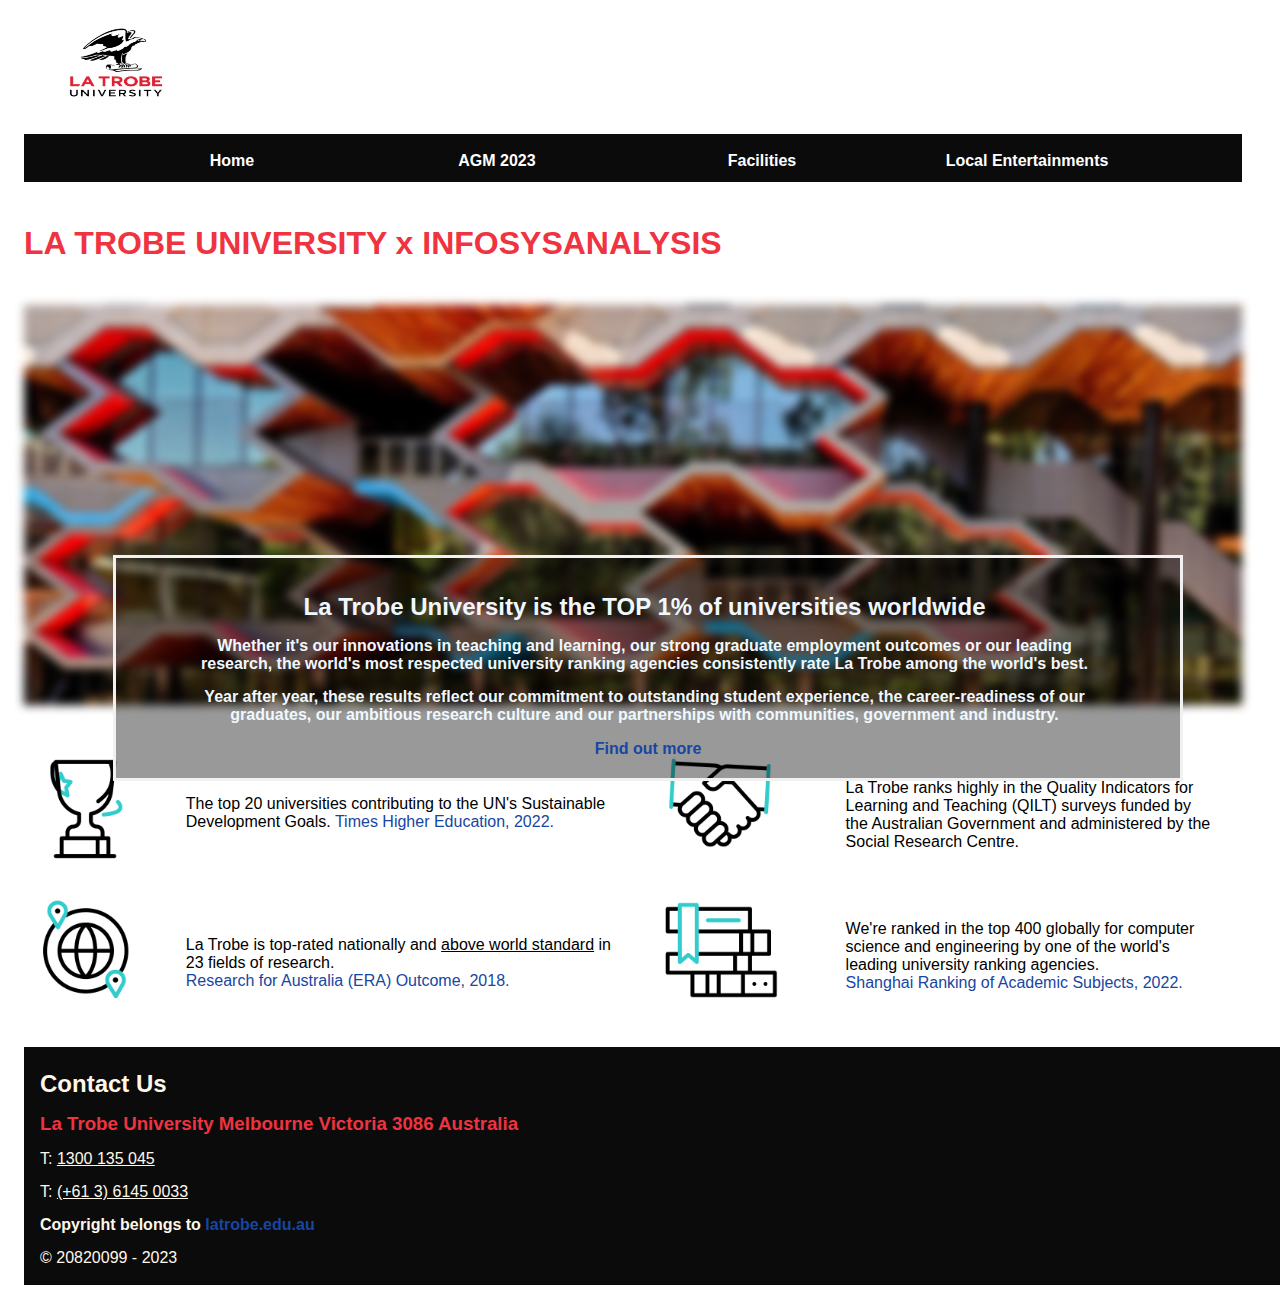
<file: campus.html>
<!doctype html>
<html>
    <head>
        <title>LA TROBE CAMPUS</title>
        <link rel = "stylesheet" type="text/css" href="style2.css"/>
    </head>
    <body>
        <div>
            <a href="campus.html">
                <img src = "logo.jpg" style="width: 200px;height:100px;">
            </a>
            

            <div id = "nav">
                <p style="text-align: center; font-size: large;">
                    <a href="index.html">Home</a>
                    <a href="home.html">AGM 2023</a>
                    <a href="facilities.html">Facilities</a>
                    <a href = "travel.html">Local Entertainments</a>
                    <a href="map.html">Map and Parking</a>
                </p>
            </div><br>

            <h1>LA TROBE UNIVERSITY x INFOSYSANALYSIS</h1><br>   
            <div class = "ltu-image"></div>
            <div class = "ltu-text">
                <h2>La Trobe University is the TOP 1% of universities worldwide</h2>
                <blockquote cite="https://www.latrobe.edu.au/about/rankings-and-ratings">
                    <p>Whether it's our innovations in teaching and learning, 
                    our strong graduate employment outcomes or our leading research, 
                    the world's most respected university ranking agencies consistently rate La Trobe among the world's best.</p>

                    <p>Year after year, these results reflect our commitment to outstanding student experience, the career-readiness of our graduates, 
                    our ambitious research culture and our partnerships with communities, government and industry.</p></blockquote>
                    <a href="https://www.latrobe.edu.au/about/rankings-and-ratings">Find out more</a>
            </div><br>


            <div>
                <img src="6172530.gif" style="width: 10%; float:left;" >
                <p style="width: 35%; float: left;padding: 2em;">The top 20 universities contributing to the UN's Sustainable Development Goals.
                <a href="https://www.timeshighereducation.com/impactrankings#!/page/0/length/25/sort_by/rank/sort_order/asc/cols/undefined">Times Higher Education, 2022.</a>
                </p>

                <img src="6416336.gif" style="width: 10%" float="right">
                <p style="width: 30%; float: right; padding: 1em;">La Trobe ranks highly in the Quality Indicators for Learning and Teaching (QILT) 
                    surveys funded by the Australian Government and administered by the Social Research Centre.</p>
            
                           
            </div>
    
            <div>         
                <img src="6416394.gif" style="width: 10%;float:left;">
                <p style="width: 35%; float: left;padding: 2em;">La Trobe is top-rated nationally and <u>above world standard</u> in 23 fields of research.<br>
                <a href="https://dataportal.arc.gov.au/ERA/Web/Outcomes#/institution/LTU">Research for Australia (ERA) Outcome, 2018.</a>
                </p>
                <img src="6454149.gif" style="width: 10%" float="right">
                <p style="width: 30%; float: right; padding: 1em;">We're ranked in the top 400 globally for computer science and engineering by one of the world's leading university ranking agencies. <br>
                    <a href="https://www.shanghairanking.com/rankings/gras/2022/RS0210">Shanghai Ranking of Academic Subjects, 2022.</a>
                </p>      
                
            </div>

            <div id = "footer">
                <h2> Contact Us</h2>
                <h3>La Trobe University
                    Melbourne Victoria 3086
                    Australia</h3>
                <p>T: <u>1300 135 045</u></p>
                <p>T: <u>(+61 3) 6145 0033</u></p>
                <h4>Copyright belongs to <a href="https://www.latrobe.edu.au/">latrobe.edu.au</a></h4>
                
                <p>&copy; 20820099 - 2023</p>
            </div>

        </div>

        


    </body>
</html>
</file>
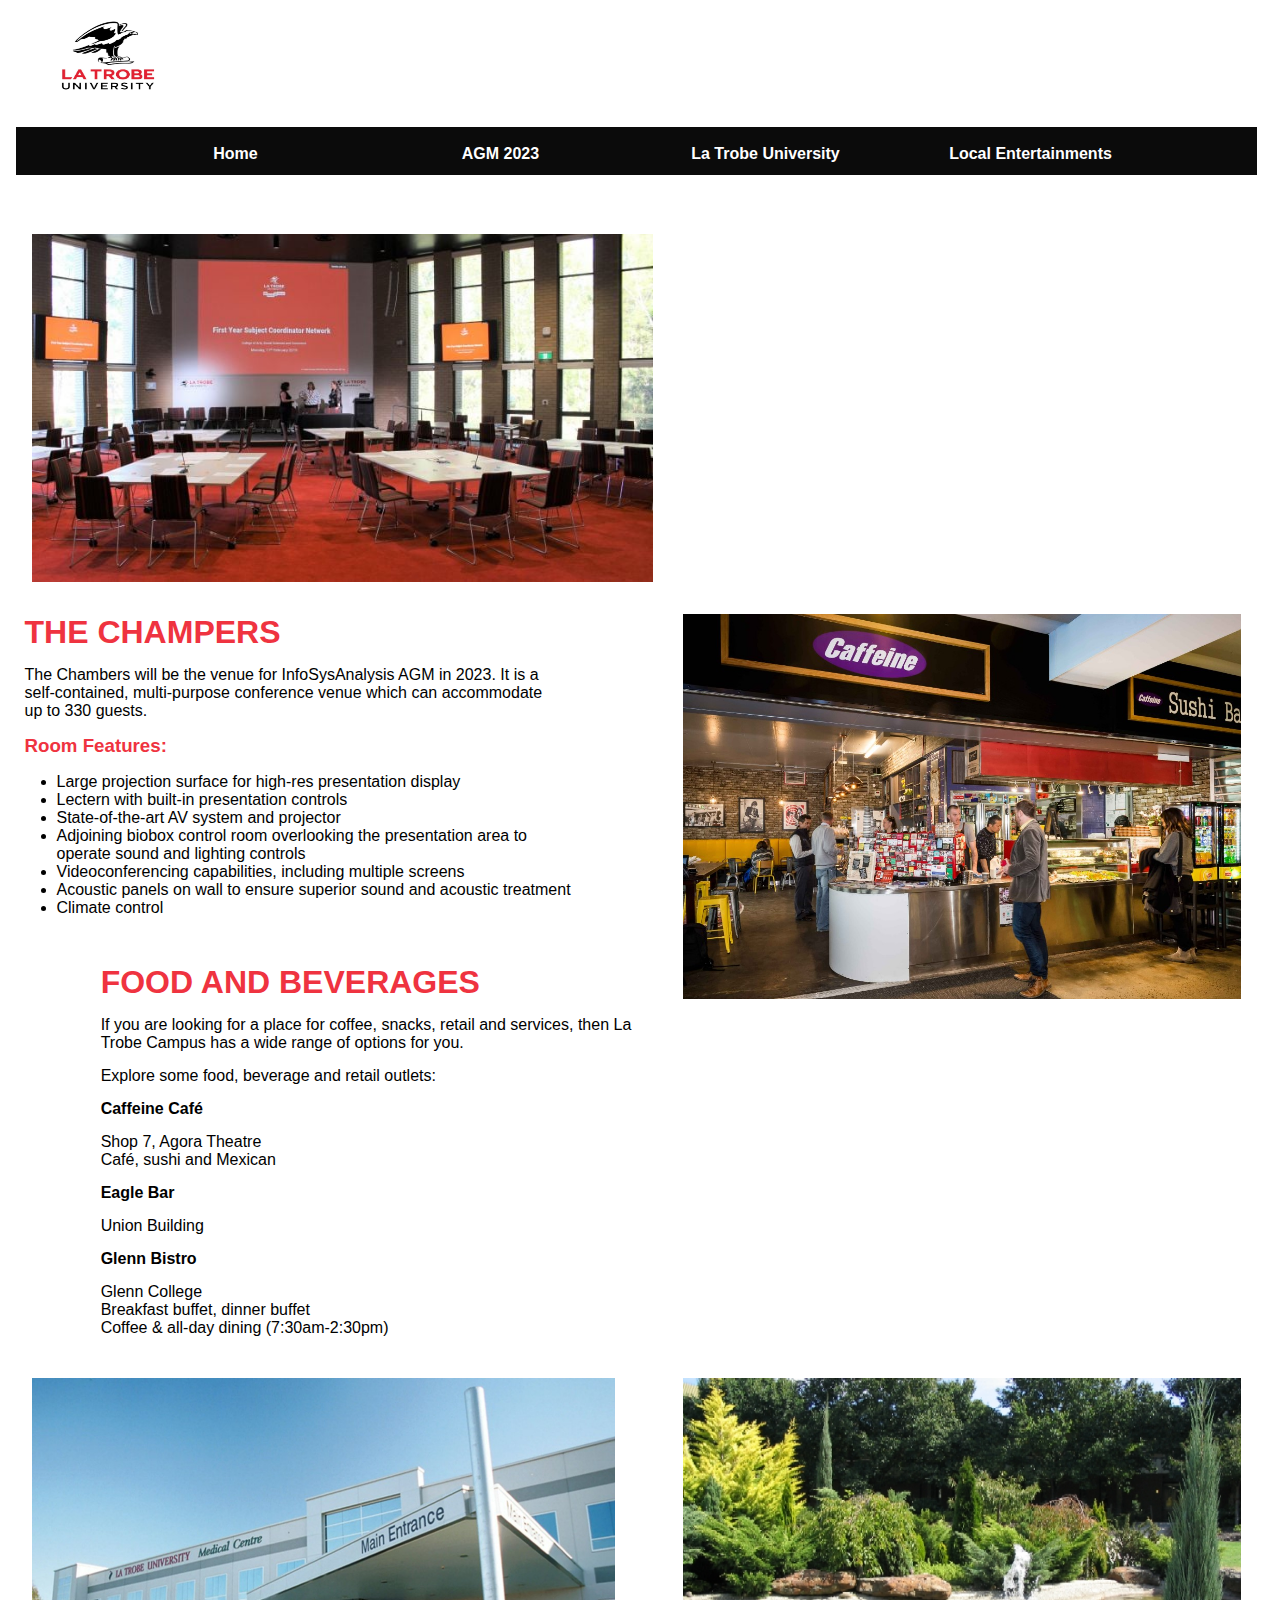
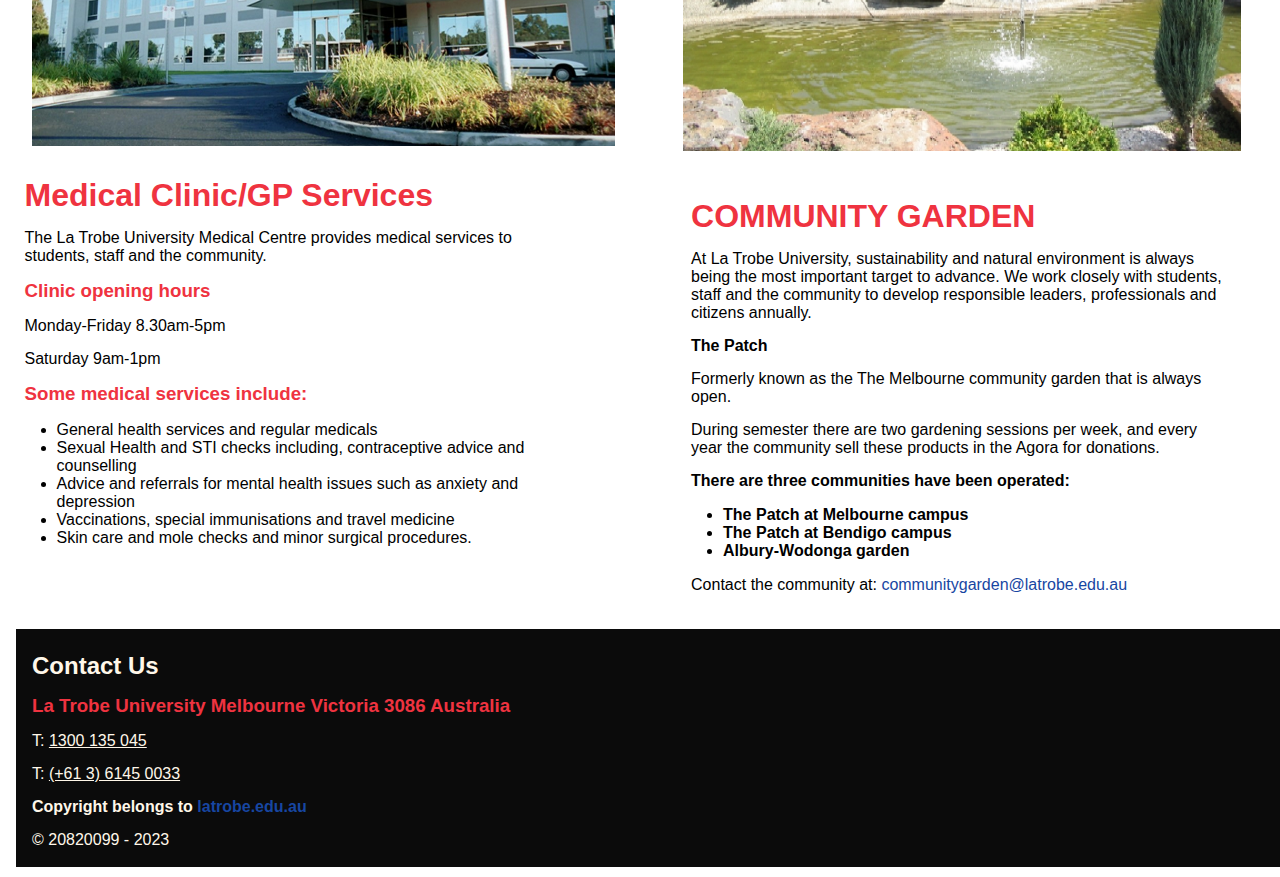
<file: facilities.html>
<!doctype html>
<html>
    <head>
        <title>LA TROBE FACILITIES</title>
        <link rel = "stylesheet" type="text/css" href="style2.css"/>
    </head>
    <body>
        <a href="campus.html">
            <img src = "logo.jpg" style="width: 200px;height:100px;">
        </a>
        

        <div id = "nav">
            <p style="text-align: center; font-size: large;">
                <a href="index.html">Home</a>
                <a href="home.html">AGM 2023</a>
                <a href="campus.html">La Trobe University</a>
                <a href = "travel.html">Local Entertainments</a>
                <a href="map.html">Map and Parking</a>
            </p>
        </div><br>
            

        <div>
            <img src = "evenue.jpg" alt="Event Venue"style="width: 50%; float:left;padding: 1em;">
                                      
            <img src = "food.jpg" alt="food and bev" style="width: 45%; float:right;padding: 1em;">  
                
            <span id = "left">
                <h1>THE CHAMPERS</h1>                
                <p>The Chambers will be the venue for InfoSysAnalysis AGM in 2023. It is a self-contained, multi-purpose conference venue which can accommodate up to 330 guests.</p>
                <h3>Room Features:</h3>
                <ul>
                    <li>Large projection surface for high-res presentation display</li>
                    <li>Lectern with built-in presentation controls</li>
                    <li>State-of-the-art AV system and projector</li>
                    <li>Adjoining biobox control room overlooking the presentation area to operate sound and lighting controls</li>
                    <li>Videoconferencing capabilities, including multiple screens</li>
                    <li>Acoustic panels on wall to ensure superior sound and acoustic treatment</li>
                    <li>Climate control</li>
                </ul>
            </span>
            <span id="right">
                <h1>FOOD AND BEVERAGES</h1> 
                <p>If you are looking for a place for coffee, snacks, retail and services, 
                    then La Trobe Campus has a wide range of options for you.</p>
                <p>Explore some food, beverage and retail outlets: 
                    <h4>Caffeine Café</h4>
                <p>Shop 7, Agora Theatre<br>

                Café, sushi and Mexican</p>
                <h4>Eagle Bar</h4>
                <p>Union Building</p>
                <h4>Glenn Bistro</h4>
                <p>Glenn College<br>
                Breakfast buffet, dinner buffet<br>
                Coffee & all-day dining (7:30am-2:30pm)</p>
                </p>             
            </span><br>       
        </div>
        <div>
                
            <img src = "med.jpg" alt="Garden" style="width: 47%; float:left;padding: 1em;">       
            <img src = "IMG_0113_Gardens03.bmp" alt="Medical Centre Venue" style="width: 45%; float:right;padding: 1em;">             
            <span id = "left">
                <h1>Medical Clinic/GP Services</h1>                
                <p>The La Trobe University Medical Centre provides medical services to students, staff and the community.</p>
                <h3>Clinic opening hours</h3>
                <p>Monday-Friday 8.30am-5pm</p>
                <p>Saturday 9am-1pm</p>
                <h3>Some medical services include:</h3>
                <ul>
                    <li>General health services and regular medicals</li>
                    <li>Sexual Health and STI checks including, contraceptive advice and counselling</li>
                    <li>Advice and referrals for mental health issues such as anxiety and depression</li>
                    <li>Vaccinations, special immunisations and travel medicine</li>
                    <li>Skin care and mole checks and minor surgical procedures.</li>
                    
                </ul>
            </span>
            <span id="right">
                <h1>COMMUNITY GARDEN</h1> 
                <p>At La Trobe University, sustainability and natural environment is always being the most important target to advance.
                We work closely with students, staff and the community to develop responsible leaders, professionals and citizens annually.</p>

                <h4>The Patch</h4> 
                <p>Formerly known as the The Melbourne community garden that is always open.</p> 
                <p>During semester there are two gardening sessions per week, and every year the community sell these products in the Agora for donations.</p>
                <h4>There are three communities have been operated:</h4>
                <ul><b>
                    <li>The Patch at Melbourne campus</li>
                    <li>The Patch at Bendigo campus</li>
                    <li>Albury-Wodonga garden</li>
                </b></ul>
                <p>Contact the community at: <a href="mailto:communitygarden@latrobe.edu.au">communitygarden@latrobe.edu.au</a></p>
            </span>  
        
        </div>
        <div id = "footer">
            <h2> Contact Us</h2>
            <h3>La Trobe University
                Melbourne Victoria 3086
                Australia</h3>
            <p>T: <u>1300 135 045</u></p>
            <p>T: <u>(+61 3) 6145 0033</u></p>
            <h4>Copyright belongs to <a href="https://www.latrobe.edu.au/">latrobe.edu.au</a> </h4>
            
            <p>&copy; 20820099 - 2023</p>
        </div>    
            
                     
        
    </body>
</html>
</file>
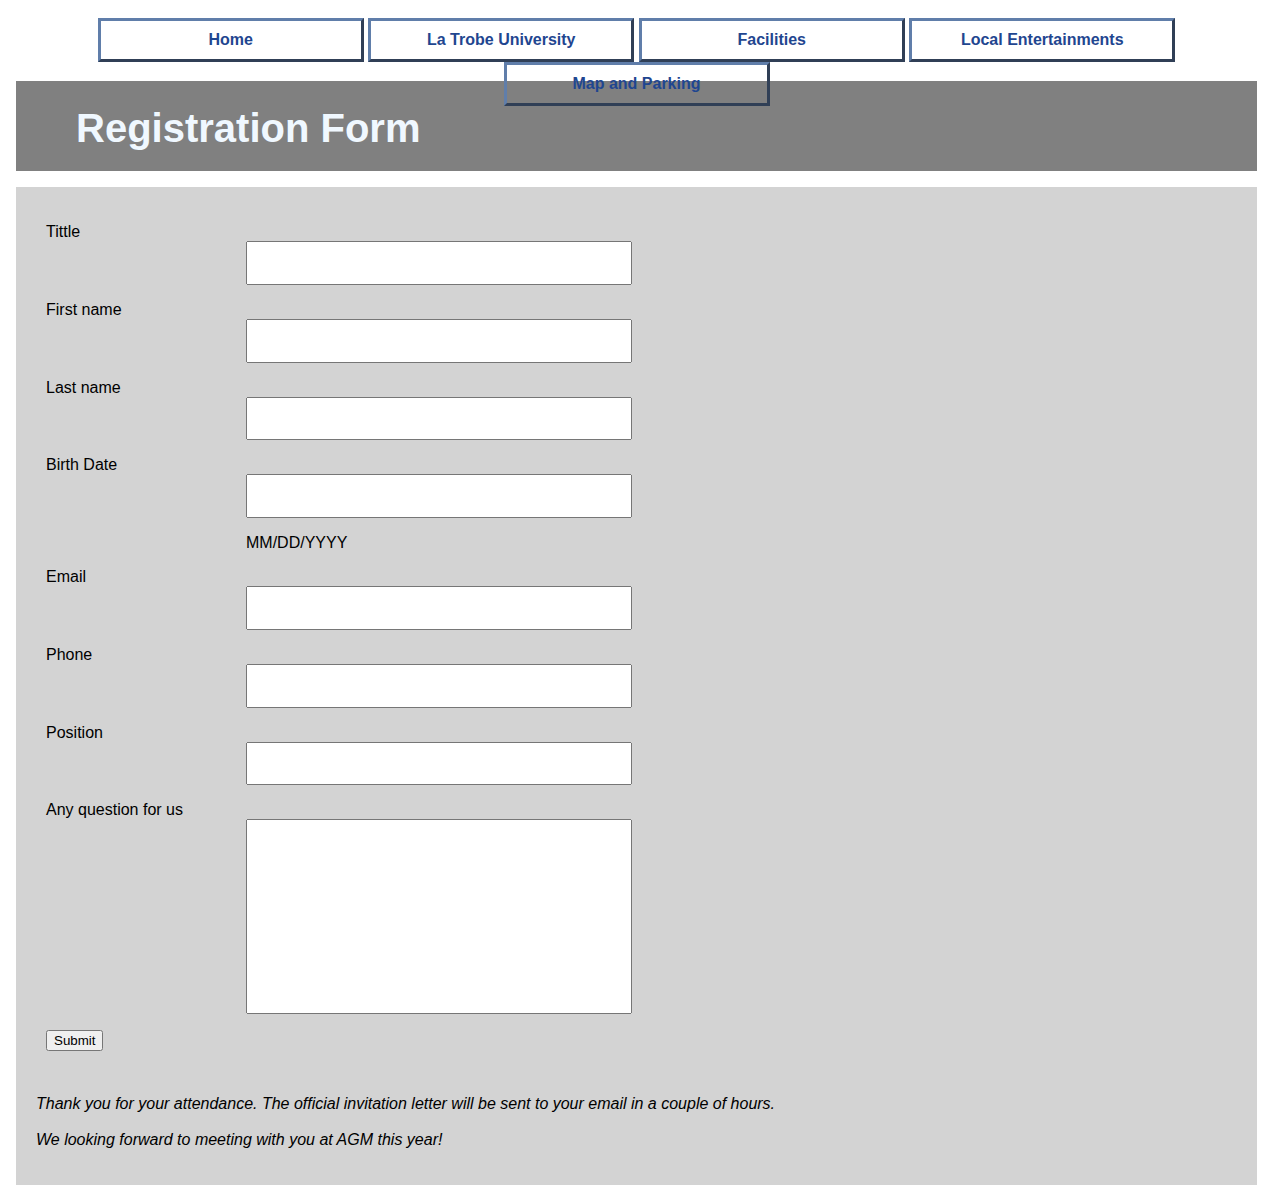
<file: form.html>
<!doctype html>
<html>
    <head>
        <title>Registration Form</title>
        <link rel = "stylesheet" type="text/css" href="style1.css"/>
    </head>
    <body>
        <div id = "navbar">
            <p style="text-align: center; font-size: large;">
                <a href="index.html">Home</a>
                <a href = "campus.html">La Trobe University</a>
                <a href="facilities.html">Facilities</a>
                <a href = "travel.html">Local Entertainments</a>
                <a href="map.html">Map and Parking</a>
            </p>
        </div>
        <div style="background-color: gray; color:white; padding: 10px; font-family:sans-serif;"  >
            <h1 style="margin-left: 50px; color: aliceblue;">Registration Form</h1>
        </div>
        <div style="background-color:white"><p></p></div>
        <div style="background-color:lightgray;padding: 20px;font-family:Verdana, Geneva, Tahoma, sans-serif;">
            <form style="margin: 10px;">
                <p>Tittle<BR>
                    <input style="margin-left: 200px;width: 10cm;height: 1cm;" list="tittle" name="tittle">
                    <datalist id="tittle">
                        <option value="Mr">
                        <option value="Mrs">
                        <option value="Miss/Ms">
                    </datalist>
                        
                </p>
                <p><label for = "firstname">First name</label><br>  
                    <input style="margin-left: 200px;width: 10cm; height: 1cm;" type="text" name= "firstname"><BR></p>
                <p>Last name<BR><input style="margin-left: 200px;width: 10cm;height: 1cm;" type="text" name="lastname"></p>
                <p>Birth Date<BR><input style="width: 10cm;margin-left: 200px;height: 1cm;" type="datetime", name="birthday"><p style="margin-left: 200px;">MM/DD/YYYY</p> </p>
                <p>Email<BR><input style="margin-left: 200px;width: 10cm;height: 1cm;" type="email", name="mail"></p>  
                <p>Phone<BR><input style="margin-left: 200px;width: 10cm;height: 1cm;" type="number", name="phone"></p>
                <p>Position<BR><input style="margin-left: 200px;width: 10cm;height: 1cm;" type="text", name="company"></p>
                <p>Any question for us<br><input style="margin-left: 200px;width: 10cm;height: 5cm;" type="text", name="comment"></p>
                
                <input type="submit">
            </form>
            <br>

            <p><i>Thank you for your attendance. The official invitation letter will be sent to
                your email in a couple of hours.<BR>
                    <br>
                We looking forward to meeting with you at AGM this year!
            </i></p>
        </div>
        
    </body>
</html>
</file>
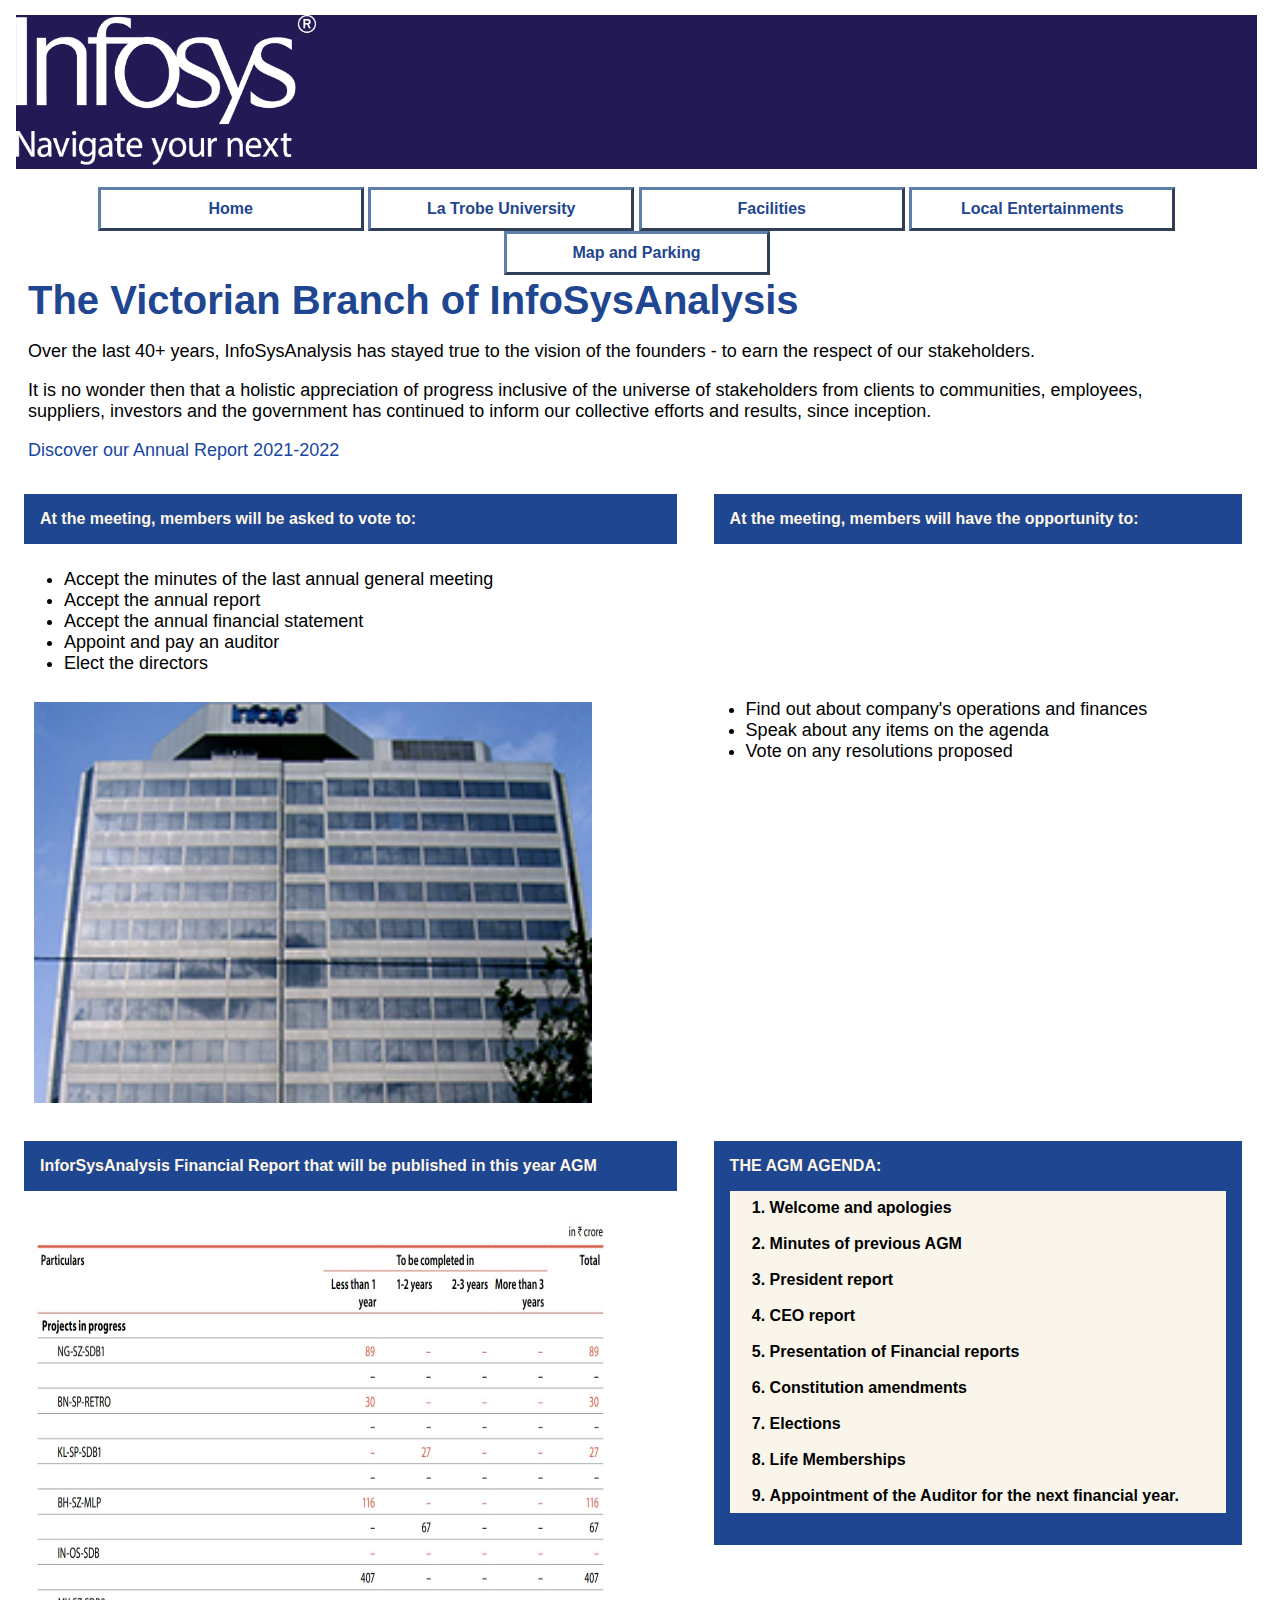
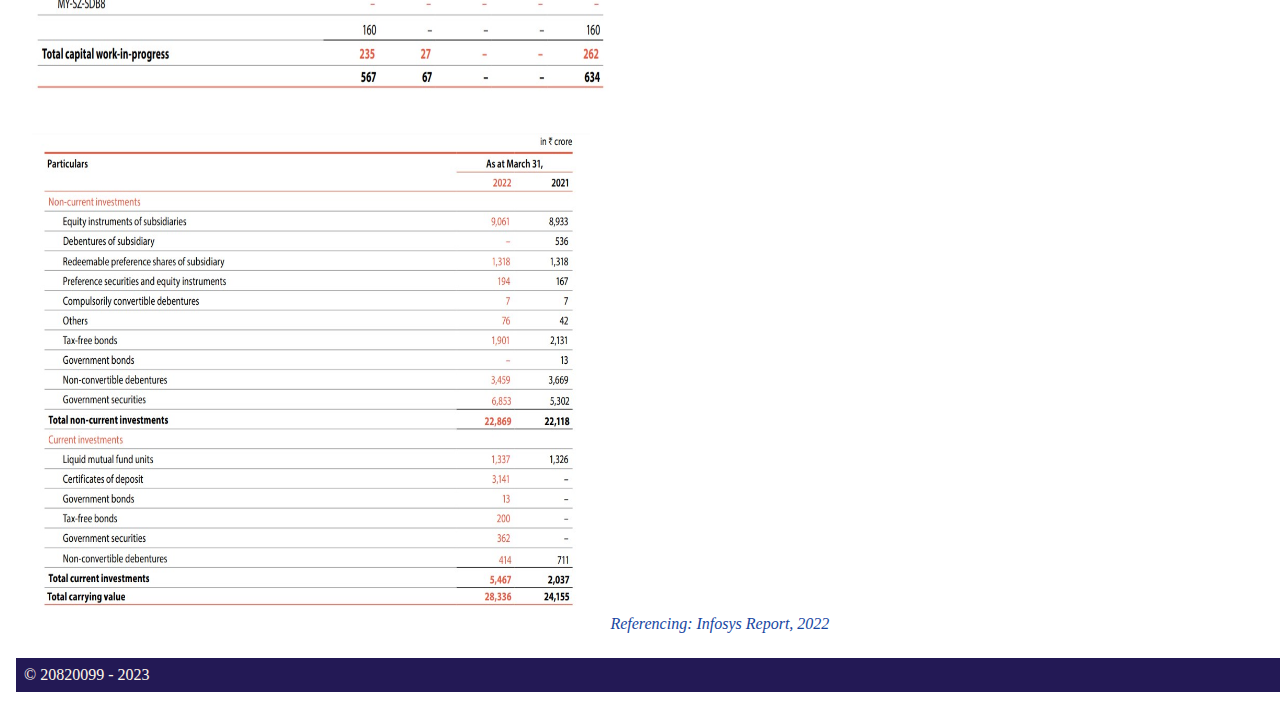
<file: home.html>
<!doctype html>
<html>
    <head>
        <title>Annual General Report 2023</title>
        <link rel = "stylesheet" type="text/css" href="style1.css"/>
    </head>

    <body>
        <div id = "header">
            <a href="index.html">
                <img src="infosys_icon.png" alt="InfoSysAnalysis Icon" style="width: 300px;height:150px;">
            </a>   
        </div>
        <div id = "navbar">
            <p style="text-align: center; font-size: large;">
                <a href="index.html">Home</a>
                <a href = "campus.html">La Trobe University</a>
                <a href="facilities.html">Facilities</a>
                <a href = "travel.html">Local Entertainments</a>
                <a href="map.html">Map and Parking</a>
            </p>
        </div>
        <br>
        <h1 style="margin-left:20px"><b>The Victorian Branch of InfoSysAnalysis</b></h1>
        <div id = "content" style="margin-left: 20px;margin-right: 50px;">
            <p>
                Over the last 40+ years, InfoSysAnalysis has stayed true to the vision of the 
                founders - to earn the respect of our stakeholders.
            </p>
            <p>It is no wonder then that a holistic appreciation of progress inclusive of the universe of stakeholders from
            clients to communities, employees, suppliers, investors and the government has continued to inform our collective
            efforts and results, since inception.</p>
            <p>
                <a href = "https://www.infosys.com/investors/reports-filings/annual-report/annual/documents/infosys-ar-22.pdf" target="_blank">
                    Discover our Annual Report 2021-2022
                </a>
            </p>
        </div>

        <div >
            <h3 id="sup_body" style="width: 50%; float: left;">At the meeting, members will be asked to vote to: </h3>
            <h3 id="sup_body" style="width: 40%; float: right;">At the meeting, members will have the opportunity to: </h3>
            <ul id = "content" style="width: 50%; float: left">
                <li>Accept the minutes of the last annual general meeting 
                <li>Accept the annual report</li>
                <li>Accept the annual financial statement</li>
                <li>Appoint and pay an auditor </li>
                <li>Elect the directors</li>
            </ul>
            
            <ul id = "content" style="width: 40%; float: right;">
                <li>Find out about company's operations and finances
                <li>Speak about any items on the agenda</li>
                <li>Vote on any resolutions proposed</li>
            </ul>
        </div><br>

        
        <div id = "content">
            <img src="Infosys mel 01.jpg" alt="InfoSys Melbourne" style="width: 45%;padding: 1em;" float="left">
            <h3  id="sup_body" style="width: 40%; float: right;">THE AGM AGENDA:<br>
                <ol style="background-color: #F9F5EB; color: black; padding-top: 0.5em;padding-bottom: 0.5em;">
                    <li>Welcome and apologies</li><br>
                    <li>Minutes of previous AGM</li><br>
                    <li>President report</li><br>
                    <li>CEO report</li><br>
                    <li>Presentation of Financial reports</li><br>
                    <li>Constitution amendments </li> <br>
                    <li>Elections</li><br>
                    <li>Life Memberships</li><br>
                    <li>Appointment of the Auditor for the next financial year.</li>

                </ol></h3>
            <br>
            
        </div>

        <div>
            <h3  id="sup_body" style="width: 50%; margin: 15px 15px 10px 8px;">InforSysAnalysis Financial Report that will be published in this year AGM</h3>
            <img src="cap.jpg" style="width: 48%; height: 30em; padding: 1em;">
            <img src="cap2.jpg" style="width: 45%; height: 30em; padding: 1em;">
                <a href="https://www.infosys.com/investors/reports-filings/annual-report/annual/documents/infosys-ar-22.pdf" target="_blank">
                <i>Referencing: Infosys Report, 2022</i>
                </a>
            
        </div>
        <div id = "footer">
            &copy; 20820099 - 2023
        </div>
            
                
            
        </div>       

        
    </body>
</html>
</file>
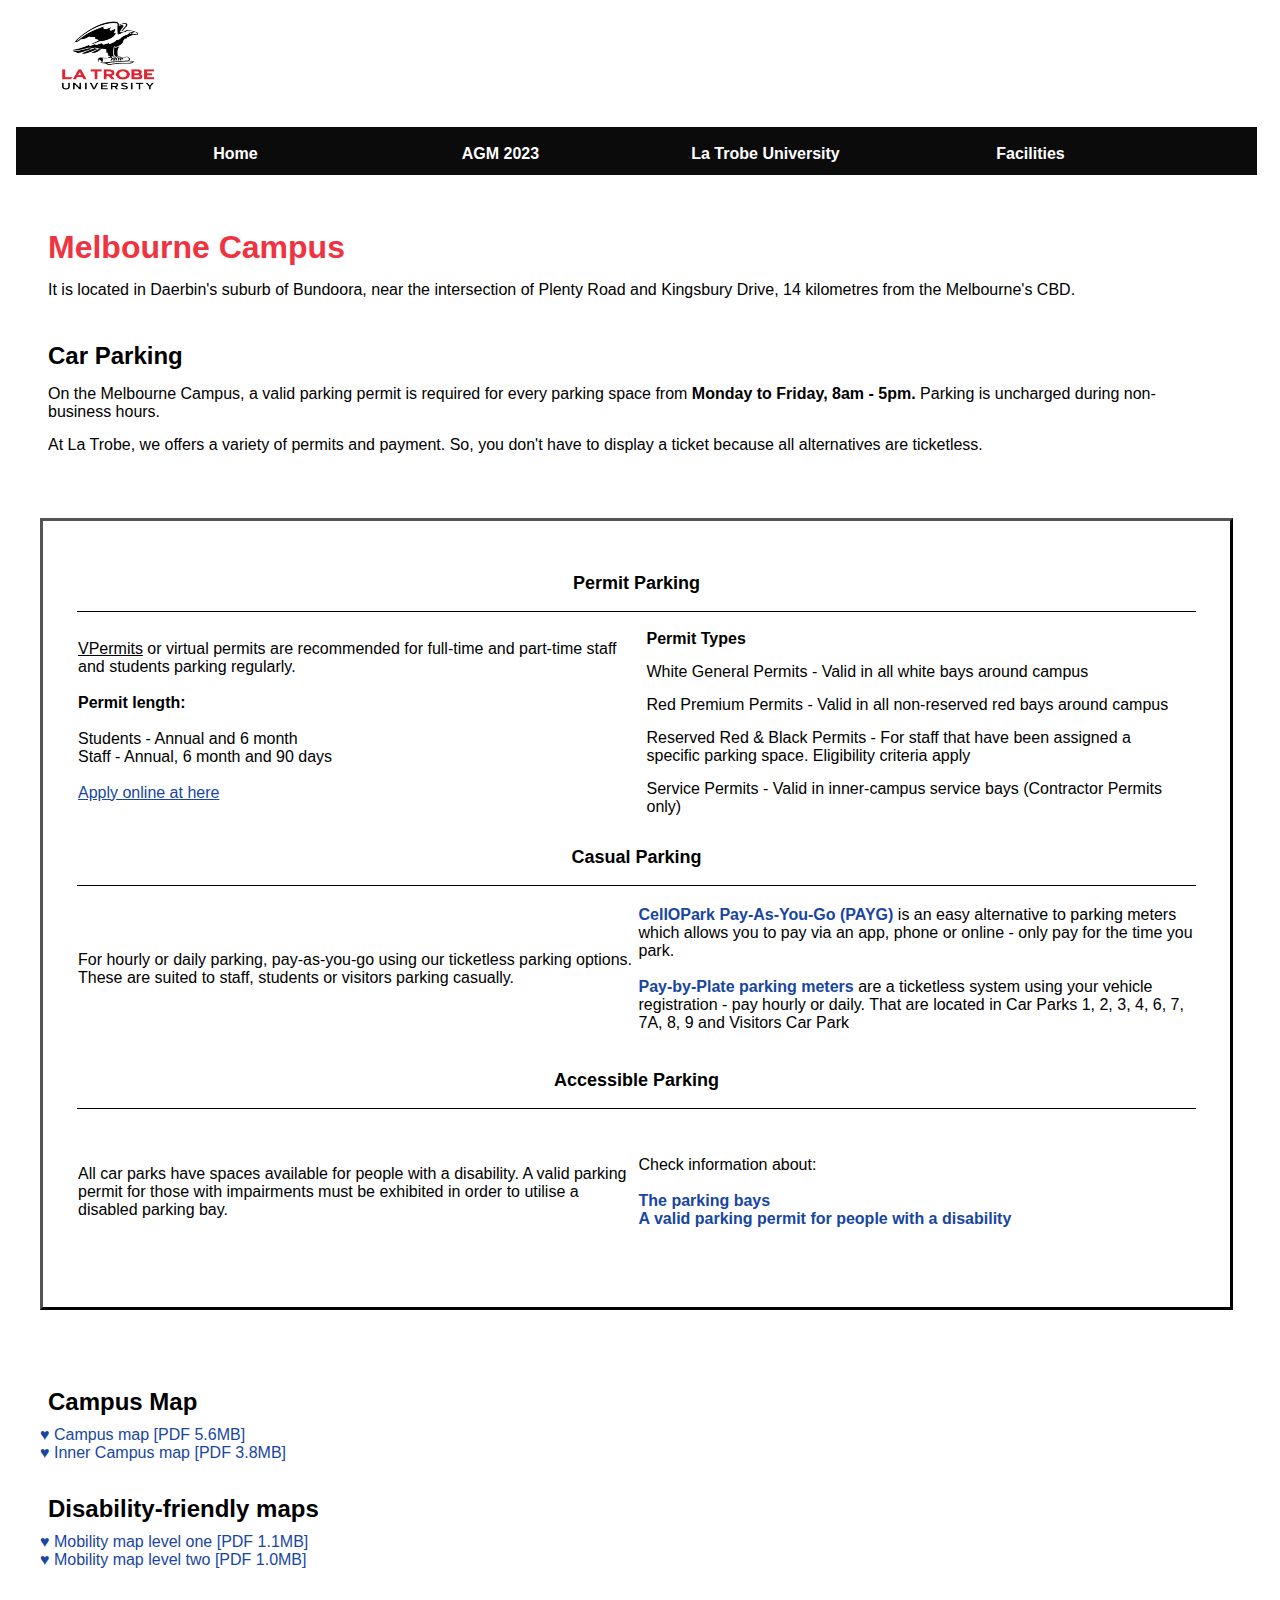
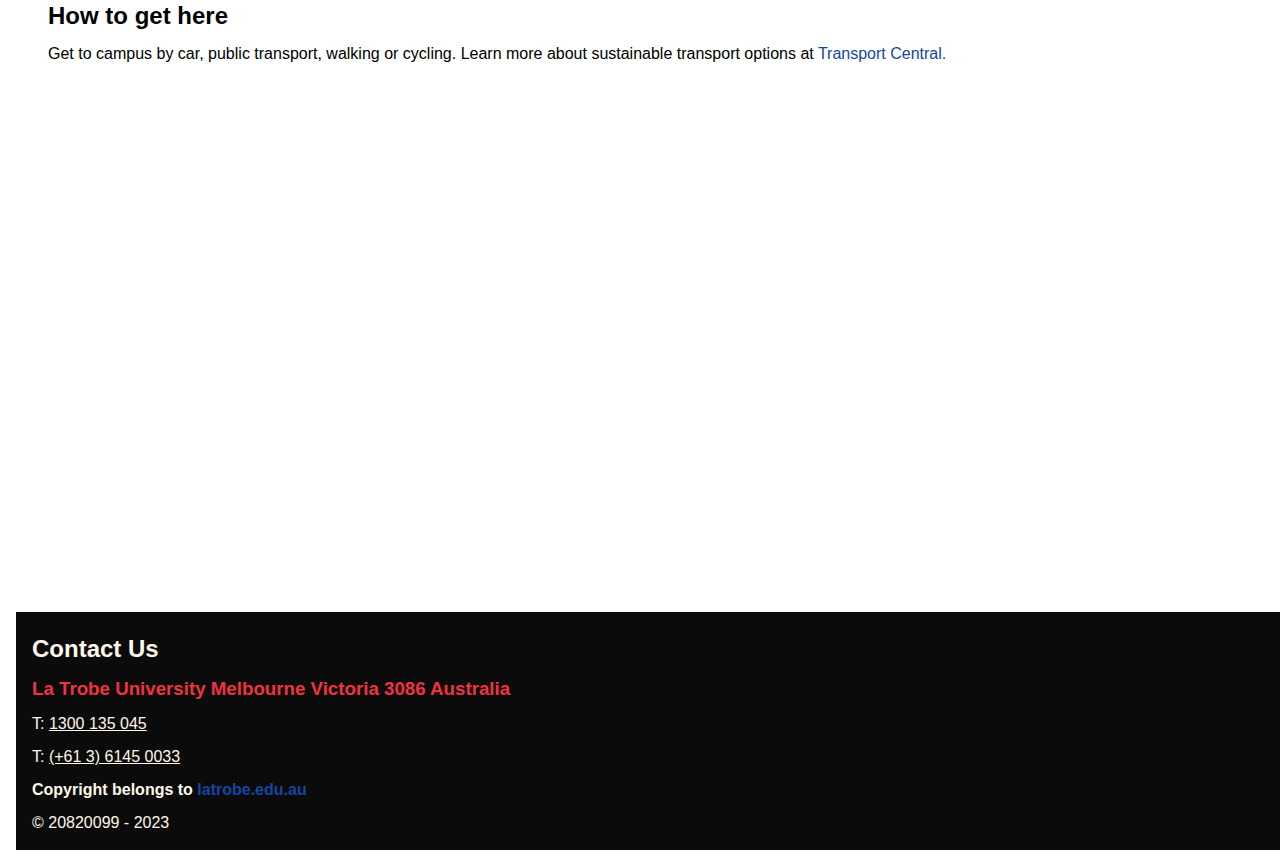
<file: map.html>
<!doctype html>
<html>
    <head>
        <title>MAPS and PARKING</title>
        <link rel = "stylesheet" type="text/css" href="style2.css"/>
    </head>
    <body>
        <a href="campus.html">
            <img src = "logo.jpg" style="width: 200px;height:100px;">
        </a>
        

        <div id = "nav">
            <p style="text-align: center; font-size: large;">
                <a href="index.html">Home</a>
                <a href="home.html">AGM 2023</a>
                <a href="campus.html">La Trobe University</a>
                <a href="facilities.html">Facilities</a>
                <a href = "travel.html">Local Entertainments</a>
            </p>
        </div>

        <div style="padding: 1.5em;">
            <h1>Melbourne Campus</h1>
            <p>It is located in Daerbin's suburb of Bundoora, near the intersection of Plenty Road and Kingsbury Drive, 
                14 kilometres from the Melbourne's CBD.</p><br>
            <h2>Car Parking</h2>
            <p>On the Melbourne Campus, a valid parking permit is required for every parking space 
                from <b>Monday to Friday, 8am - 5pm.</b> Parking is uncharged during non-business hours.</p>
            <p>At La Trobe, we offers a variety of permits and payment. 
                So, you don't have to display a ticket because all alternatives are ticketless.</p>
            

            <br>
            <br>
            <br>
            <table>
                <tr>
                    <th colspan="3">Permit Parking</th>
                </tr>
                <tr>
                    <td><u>VPermits</u> or virtual permits are recommended for 
                        full-time and part-time staff and students parking regularly.<br>
                        <br>
                        <b>Permit length: </b><br><br>
                        Students - Annual and 6 month<br>
                        Staff - Annual, 6 month and 90 days<br><br>
                        <a href="https://vpermit.com.au/latrobe"><u>Apply online at here</u></a>
                    
                    
                    </td>
                    <td><p><b>Permit Types</b></p>

                        <p>White General Permits - Valid in all white bays around campus</p>
                        <p>Red Premium Permits - Valid in all non-reserved red bays around campus</p>
                        <p>Reserved Red & Black Permits - For staff that have been assigned a specific parking space. Eligibility criteria apply</p>
                        <p>Service Permits - Valid in inner-campus service bays (Contractor Permits only)</p>
                    </td>
                </tr>
                <tr>
                    <th colspan="3">Casual Parking</th>
                </tr>
                <tr>
                    <td>For hourly or daily parking, pay-as-you-go using our ticketless parking options. 
                        These are suited to staff, students or visitors parking casually.</td>
                    <td>
                        <a href="https://www.cellopark.com.au/Site/"><b>CellOPark Pay-As-You-Go (PAYG)</b></a> is an easy alternative to parking meters 
                        which allows you to pay via an app, phone or online - only pay for the time you park.<br> <br>
                        <a href="https://www.latrobe.edu.au/__data/assets/pdf_file/0012/1296489/Melbourne-Campus-parking-map.PDF"><b>Pay-by-Plate parking meters</b></a> are a ticketless system using your vehicle registration - pay hourly or daily.
                        That are located in Car Parks 1, 2, 3, 4, 6, 7, 7A, 8, 9 and Visitors Car Park <br>

                    </td>
                </tr>
                <tr>
                    <th colspan="3">Accessible Parking</th>
                </tr>
                <tr>
                    <td>
                        All car parks have spaces available for people with a disability. 
                        A valid parking permit for those with impairments must be exhibited in order to utilise a disabled parking bay.
                    </td>
                    <td>
                        Check information about: 
                        <br>
                        <br>
                        <a href="https://www.latrobe.edu.au/__data/assets/pdf_file/0012/1296489/Melbourne-Campus-parking-map.PDF"><b>The parking bays</b></a>
                        <br>
                        <a href="https://www.vicroads.vic.gov.au/safety-and-road-rules/road-rules/disability-parking"><b>A valid parking permit for people with a disability</b></a>
                    </td>
                </tr>

            </table>
            
        </div>

        <div style="padding: 1.5em;">
            <h2>Campus Map</h1>
            <a href="https://www.latrobe.edu.au/io/documents/maps/bun/Melbourne-Campus-Map.pdf" target="_blank">&hearts; Campus map [PDF 5.6MB]</a><br>
            <a href="https://www.latrobe.edu.au/__data/assets/pdf_file/0003/1046226/Melbourne-Inner-Campus-Map.pdf" target="_blank">&hearts; Inner Campus map [PDF 3.8MB]</a>
            <br>
            <br>
            <h2>Disability-friendly maps</h2>
            <a href="https://www.latrobe.edu.au/io/documents/maps/bun/Melbourne-Mobility-Map-L1.pdf" target="_blank">&hearts; Mobility map level one [PDF 1.1MB]</a> <br>
            <a href="https://www.latrobe.edu.au/io/documents/maps/bun/Melbourne-Mobility-Map-L2.pdf" target="_blank">&hearts; Mobility map level two [PDF 1.0MB]</a>
            <br><br>
            <h2>How to get here</h2>
            <p>Get to campus by car, public transport, walking or cycling. 
            Learn more about sustainable transport options at <a href="https://www.latrobe.edu.au/transport-central/public-transport">Transport Central.</a></p>
            <br>
            <br>
            <iframe src="https://www.google.com/maps/embed?pb=!1m18!1m12!1m3!1d3155.954443082832!2d145.04497031492917!3d-37.720747179769354!2m3!1f0!2f0!3f0!3m2!1i1024!2i768!4f13.1!3m3!1m2!1s0x6ad645e28a38a69b%3A0xf0456760532dac0!2sLa%20Trobe%20University!5e0!3m2!1sen!2sau!4v1674892789311!5m2!1sen!2sau" width="600" height="450" style="border:0;" allowfullscreen="" loading="lazy" referrerpolicy="no-referrer-when-downgrade"></iframe>

        </div>

        <div id = "footer">
            <h2> Contact Us</h2>
            <h3>La Trobe University
                Melbourne Victoria 3086
                Australia</h3>
            <p>T: <u>1300 135 045</u></p>
            <p>T: <u>(+61 3) 6145 0033</u></p>
            <h4>Copyright belongs to <a href="https://www.latrobe.edu.au/">latrobe.edu.au</a> </h4>
            
            <p>&copy; 20820099 - 2023</p>
        </div> 

        

    </body>
</html>
</file>
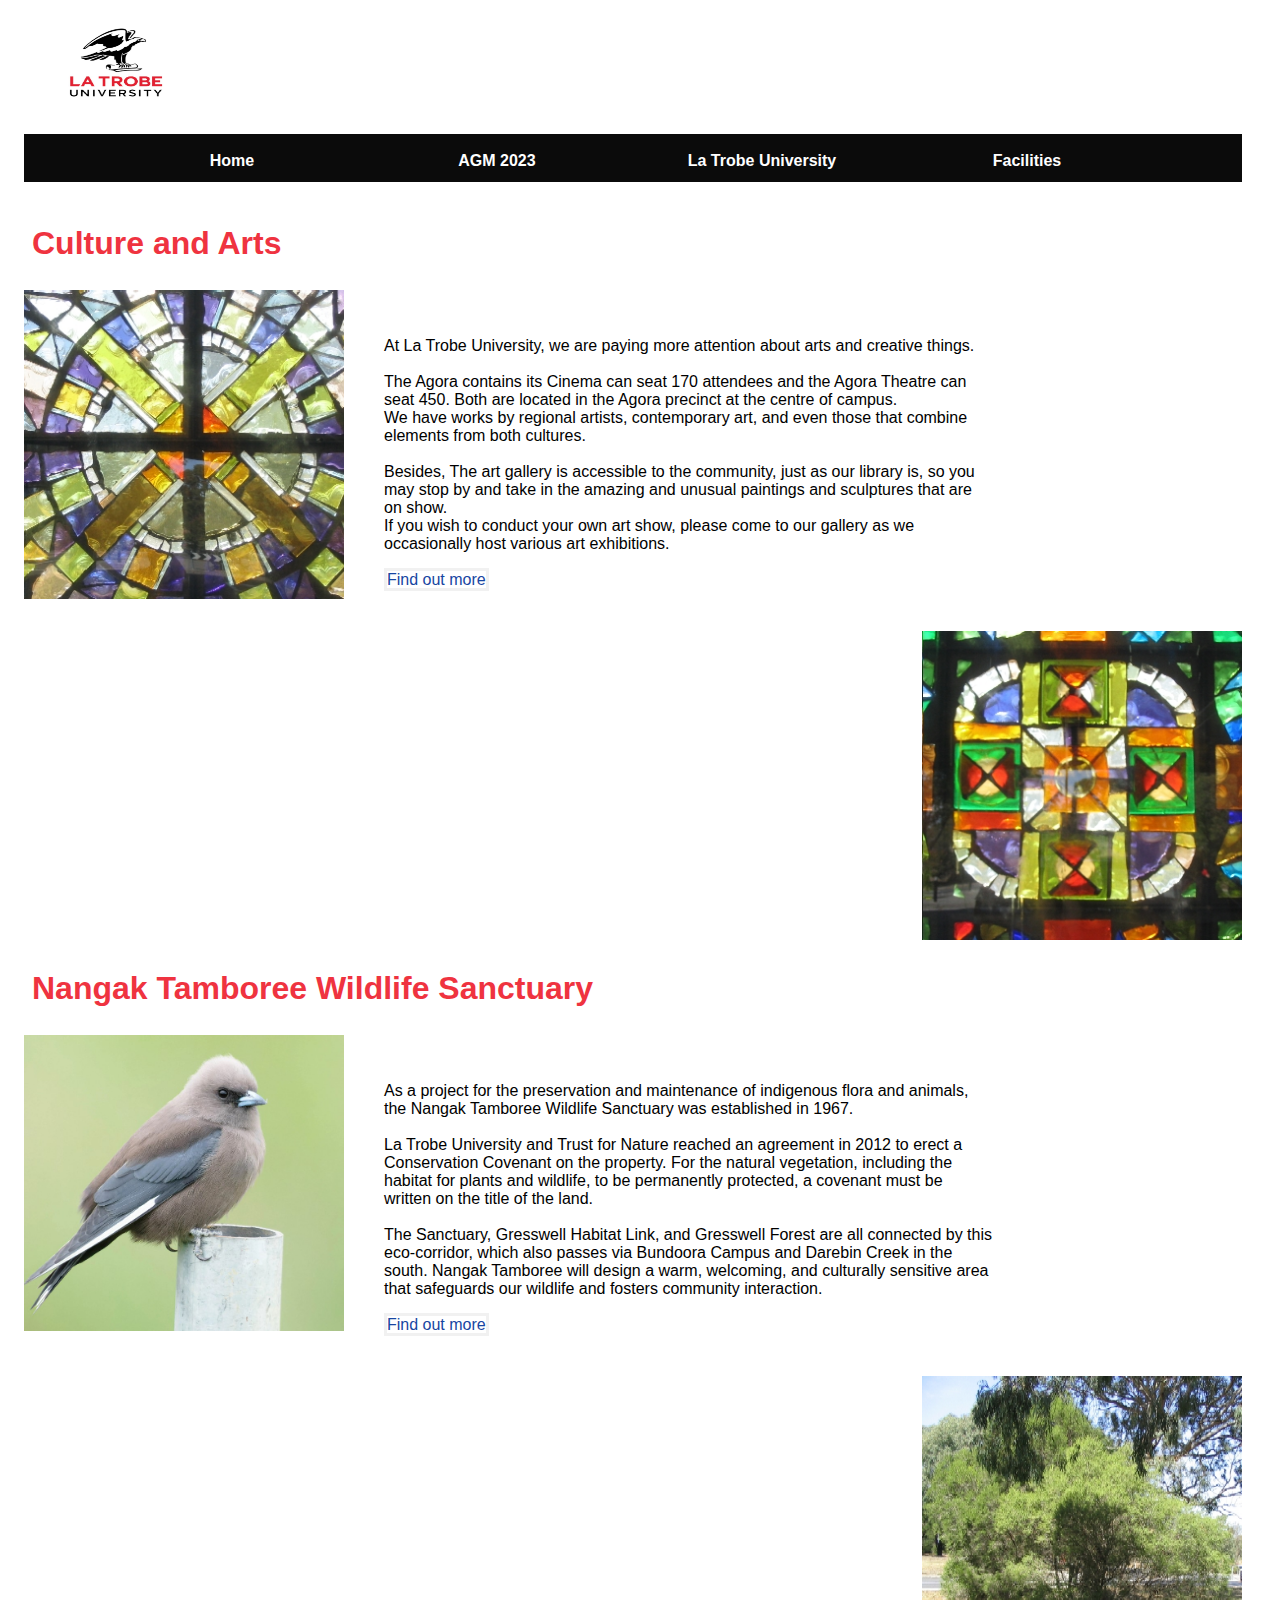
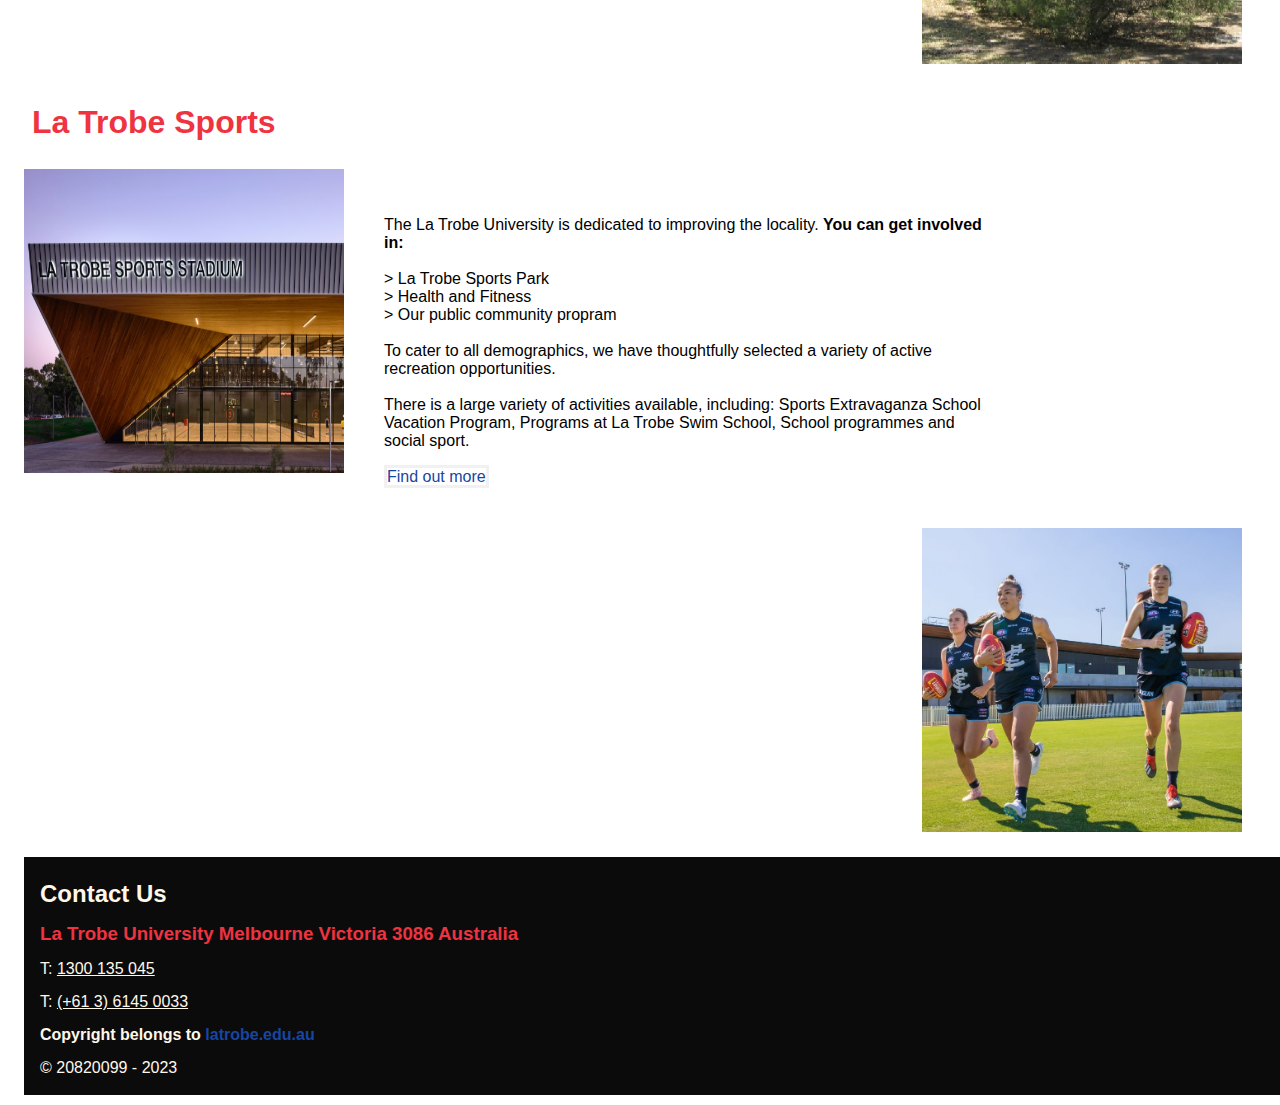
<file: travel.html>
<!doctype html>
<html>
    <head>
        <title>LOCAL ENTERTAINMENTS</title>
        <link rel = "stylesheet" type="text/css" href="style2.css"/>
    </head>
    <body>
        <div>
            <a href="campus.html">
                <img src = "logo.jpg" style="width: 200px;height:100px;">
            </a>

            <div id = "nav">
                <p style="text-align: center; font-size: large;">
                    <a href="index.html">Home</a>
                    <a href="home.html">AGM 2023</a>
                    <a href="campus.html">La Trobe University</a>
                    <a href="facilities.html">Facilities</a>
                    <a href="map.html">Map and Parking</a>
                </p>
            </div><br>

            <!-- 4 sections for the body --> 
            
            
            
            <div>  
                <H1 style="width: 100%;">Culture and Arts</H1><br>              
                <img src="IMG_0111_ModernArt03.bmp" style="width: 20em; float:left;" >
                <p style="width: 50%; float: left; padding: 2em;">At La Trobe University, we are paying more attention about arts and creative things.<br>
                <br>
                The Agora contains its Cinema can seat 170 attendees and the Agora Theatre can seat 450. Both are located in the Agora precinct at the centre of campus.<br>
                We have works by regional artists, contemporary art, and even those that combine elements from both cultures.<br><br>
                
                Besides, The art gallery is accessible to the community, just as our library is, so you may stop by and take in the amazing and unusual paintings and sculptures that are on show.<br>
                If you wish to conduct your own art show, please come to our gallery as we occasionally host various art exhibitions.<br>
                <br>
                <a href="https://www.latrobe.edu.au/functions-and-venues/event-venues/agora-cinema-and-theatre" style="border: 3px solid #f1f1f1;" target="_blank";>Find out more</a>
            </p>
                <img src="IMG_0110_ModernArt02.bmp" style="width: 20em; float:right;" >
                          
            </div>           
            
            <div style="float: left;">
                <H1 style="width: 100%;">Nangak Tamboree Wildlife Sanctuary</H1><br>
                <img src="sactuary.jpg" style="width: 20em; float:left;" >

                <p style="width: 50%; float: left; padding: 2em;">As a project for the preservation and maintenance of indigenous flora and animals, the Nangak Tamboree Wildlife Sanctuary was established in 1967.<br><br>

                    La Trobe University and Trust for Nature reached an agreement in 2012 to erect a Conservation Covenant on the property. For the natural vegetation, including the habitat for plants and wildlife, to be permanently protected, a covenant must be written on the title of the land.<br><br>
                    
                    The Sanctuary, Gresswell Habitat Link, and Gresswell Forest are all connected by this eco-corridor, which also passes via Bundoora Campus and Darebin Creek in the south. 
                    Nangak Tamboree will design a warm, welcoming, and culturally sensitive area that safeguards our wildlife and fosters community interaction.
                    <br><br>
                    <a href="https://www.latrobe.edu.au/wildlife" style="border: 3px solid #f1f1f1;" target="_blank";>Find out more</a>
                </p>
                <img src="IMG_0102_Gardens01.bmp" style="width: 20em; height:18em; float:right;" >
            
            </div>

            <div style="float: left;">
                <H1 style="width: 100%;">La Trobe Sports</H1><br>
                <img src="sport.jpg" style="width: 20em; height:19em; float:left;" >

                <p style="width: 50%; float: left; padding: 2em;">
                    
                    The La Trobe University is dedicated to improving the locality. <b>You can get involved in: </b><br><br>
                    > La Trobe Sports Park<br>
                    > Health and Fitness<br>
                    > Our public community propram
                    <br><br>
                    To cater to all demographics, we have thoughtfully selected a variety of active recreation opportunities.
                    <br><br>
                    There is a large variety of activities available, including: Sports Extravaganza School Vacation Program, Programs at La Trobe Swim School,
                        School programmes and social sport.
                    <br><br>
                    <a href="https://www.latrobe.edu.au/sport" style="border: 3px solid #f1f1f1;" target="_blank">Find out more</a>
                </p>
                <img src="sport1.jpg" style="width: 20em; float:right;" >
            
            </div>

            <div id = "footer">
                <h2> Contact Us</h2>
                <h3>La Trobe University
                    Melbourne Victoria 3086
                    Australia</h3>
                <p>T: <u>1300 135 045</u></p>
                <p>T: <u>(+61 3) 6145 0033</u></p>
                <h4>Copyright belongs to <a href="https://www.latrobe.edu.au/">latrobe.edu.au</a> </h4>
                
                <p>&copy; 20820099 - 2023</p>
            </div>   

        </div>
    </body>


</html>
</file>
<file: style2.css>
#nav
{
    height: 3em;
    background-color: rgb(11, 11, 11);
    margin: 15px 15px 10px 8px;
}
#nav a
{
    display: inline-block;
    font-family: 'Lucida Sans', 'Lucida Sans Regular', 'Lucida Grande', 'Lucida Sans Unicode', Geneva, Verdana, sans-serif;
    font-size: medium;
    font-weight: bold;
    margin-top: 0.5em;
    width: 15em;
    color: white;
    padding: 10px;    
}
#nav li
{
    text-decoration-color: aliceblue;
    text-align: center;
    display: inline;
}
#footer
{
    background-color: rgb(11, 11, 11);
    color: #FFF7E9;
    padding: 0.5em;
    margin: 15px 15px 10px 8px;
    float: left;
    width: 100%;
}
div{
    margin: 15px 15px 10px 8px;
}
h1{
    font-family: 'Lucida Sans', 'Lucida Sans Regular', 'Lucida Grande', 'Lucida Sans Unicode', Geneva, Verdana, sans-serif;
    color: #ef3340;
    margin: 15px 15px 10px 8px;

}
h2{
    font-family: 'Lucida Sans', 'Lucida Sans Regular', 'Lucida Grande', 'Lucida Sans Unicode', Geneva, Verdana, sans-serif;
    
    margin: 15px 15px 10px 8px;
}
h3{
        font-family: 'Lucida Sans', 'Lucida Sans Regular', 'Lucida Grande', 'Lucida Sans Unicode', Geneva, Verdana, sans-serif;
        color: #ef3340;
        margin: 15px 15px 10px 8px;
}
h4{
    font-family: 'Lucida Sans', 'Lucida Sans Regular', 'Lucida Grande', 'Lucida Sans Unicode', Geneva, Verdana, sans-serif;
    margin: 15px 15px 10px 8px;
}
p{
        font-family: 'Lucida Sans', 'Lucida Sans Regular', 'Lucida Grande', 'Lucida Sans Unicode', Geneva, Verdana, sans-serif;
        margin: 15px 15px 10px 8px;
}
.ltu-image{
    background-image: url("ltu.jpg");
    filter: blur(5px);
    -webkit-filter: blur(5px);
    height: 400px;
    background-position: center;
    
}
.ltu-text{
    font-family: 'Lucida Sans', 'Lucida Sans Regular', 'Lucida Grande', 'Lucida Sans Unicode', Geneva, Verdana, sans-serif;
    margin: 15px 15px 10px 8px;
    color: aliceblue;
    background-color: rgb(0,0,0); /* Fallback color */
    background-color: rgba(0,0,0, 0.4); /* Black w/opacity/see-through */
    font-weight: bold;
    border: 3px solid #f1f1f1;
    position: absolute;
    top: 60%;
    left: 50%;
    transform: translate(-50%);
    z-index: 2;
    width: 80%;
    padding: 20px;
    text-align: center;
}
a:link {
    color: #1746A2;
    background-color: transparent;
    text-decoration: none;
    font-family: 'Lucida Sans', 'Lucida Sans Regular', 'Lucida Grande', 'Lucida Sans Unicode', Geneva, Verdana, sans-serif;
    font-size: medium;

  }
a:visited {
    color: #ef3340;
    background-color: transparent;
    text-decoration: none;
  }
a:hover {
    color: pink;
    background-color: transparent;
    text-decoration: underline;
  }
a:active {
    color: black;
    background-color: transparent;
    text-decoration: underline;
  }

.sec{
    display: inline;
    font-family: 'Lucida Sans', 'Lucida Sans Regular', 'Lucida Grande', 'Lucida Sans Unicode', Geneva, Verdana, sans-serif;
    font-size: medium;
    font-weight: bold;
    width: 15em;
    color: black;
}
#left{
    float: left;
    font-family: 'Lucida Sans', 'Lucida Sans Regular', 'Lucida Grande', 'Lucida Sans Unicode', Geneva, Verdana, sans-serif;
    width: 45%;
}
#right{
    float: right;
    font-family: 'Lucida Sans', 'Lucida Sans Regular', 'Lucida Grande', 'Lucida Sans Unicode', Geneva, Verdana, sans-serif;
    width: 45%;
    margin: 15px 15px 10px 8px;    
}
span{
    padding: 0.5px;
}
table{
    width: 100%;
    border: 3px outset black;
    padding: 2em;
    
}
th{
    font-family: 'Lucida Sans', 'Lucida Sans Regular', 'Lucida Grande', 'Lucida Sans Unicode', Geneva, Verdana, sans-serif;
    font-size: large;
    height: 3em;
    border-bottom: 1px solid black;
    width: 100%;
    
}
td{
    font-family: 'Lucida Sans', 'Lucida Sans Regular', 'Lucida Grande', 'Lucida Sans Unicode', Geneva, Verdana, sans-serif;
    font-size: medium;
    height: 10em;
    width: 50%;
}
</file>
<file: style1.css>
#header
{
    background-color: #231955;
    background-image: "infosys_icon.png";
}
#navbar
{
    height: 3em;

}
#navbar a
{
    display: inline-block;
    font-family: 'Lucida Sans', 'Lucida Sans Regular', 'Lucida Grande', 'Lucida Sans Unicode', Geneva, Verdana, sans-serif;
    font-size: medium;
    font-weight: bold;
    width: 15em;
    color: #1F4690;
    padding: 10px;
    border: 3px outset #607EAA;
    
}
#navbar li
{
    text-decoration-color: aliceblue;
    text-align: center;
    display: inline;
}

#content
{
    background-color:white;
    color: black ;
    font-family:'Gill Sans', 'Gill Sans MT', Calibri, 'Trebuchet MS', sans-serif;
    font-size: large;
    margin: 15px 15px 10px 8px ;
}
#footer
{
    background-color: #231955;
    color: #FFF7E9;
    padding: 0.5em;
    float: left;
    width: 100%;
}
h1
{
    font-family:'Franklin Gothic Medium', 'Arial Narrow', Arial, sans-serif;
    font-weight: bold;
    margin: 15px 15px 10px 8px;
    color: #1F4690;
    font-size: 40px;
}
.left{
    width: 45%; 
    float: right;
}
#sup_body{
    background-color: #1F4690;
    color: #FFF7E9;
    font-family: 'Lucida Sans', 'Lucida Sans Regular', 'Lucida Grande', 'Lucida Sans Unicode', Geneva, Verdana, sans-serif;
    font-size: medium;
    margin: 15px 15px 10px 8px;
}
div{
    margin: 15px 15px 10px 8px;
}
h2{
    font-family:'Franklin Gothic Medium', 'Arial Narrow', Arial, sans-serif;
    font-weight: bold;
    font-size: 30px;
    margin: 15px 15px 10px 8px;
    background-color: #E8AA42;
    color: #FFF7E9;
    padding:0.8em;
}
h3{
    font-family:'Franklin Gothic Medium', 'Arial Narrow', Arial, sans-serif;
    font-weight: bold;
    margin: 15px 15px 10px 8px;
    background-color: #E8AA42;
    color: #FFF7E9;
    padding:1em;
}
a:link {
    color: #1746A2;
    background-color: transparent;
    text-decoration: none;
  }
a:visited {
    color: pink;
    background-color: transparent;
    text-decoration: none;
  }
a:hover {
    color: red;
    background-color: transparent;
    text-decoration: underline;
  }
a:active {
    color: black;
    background-color: transparent;
    text-decoration: underline;
  }
</file>
